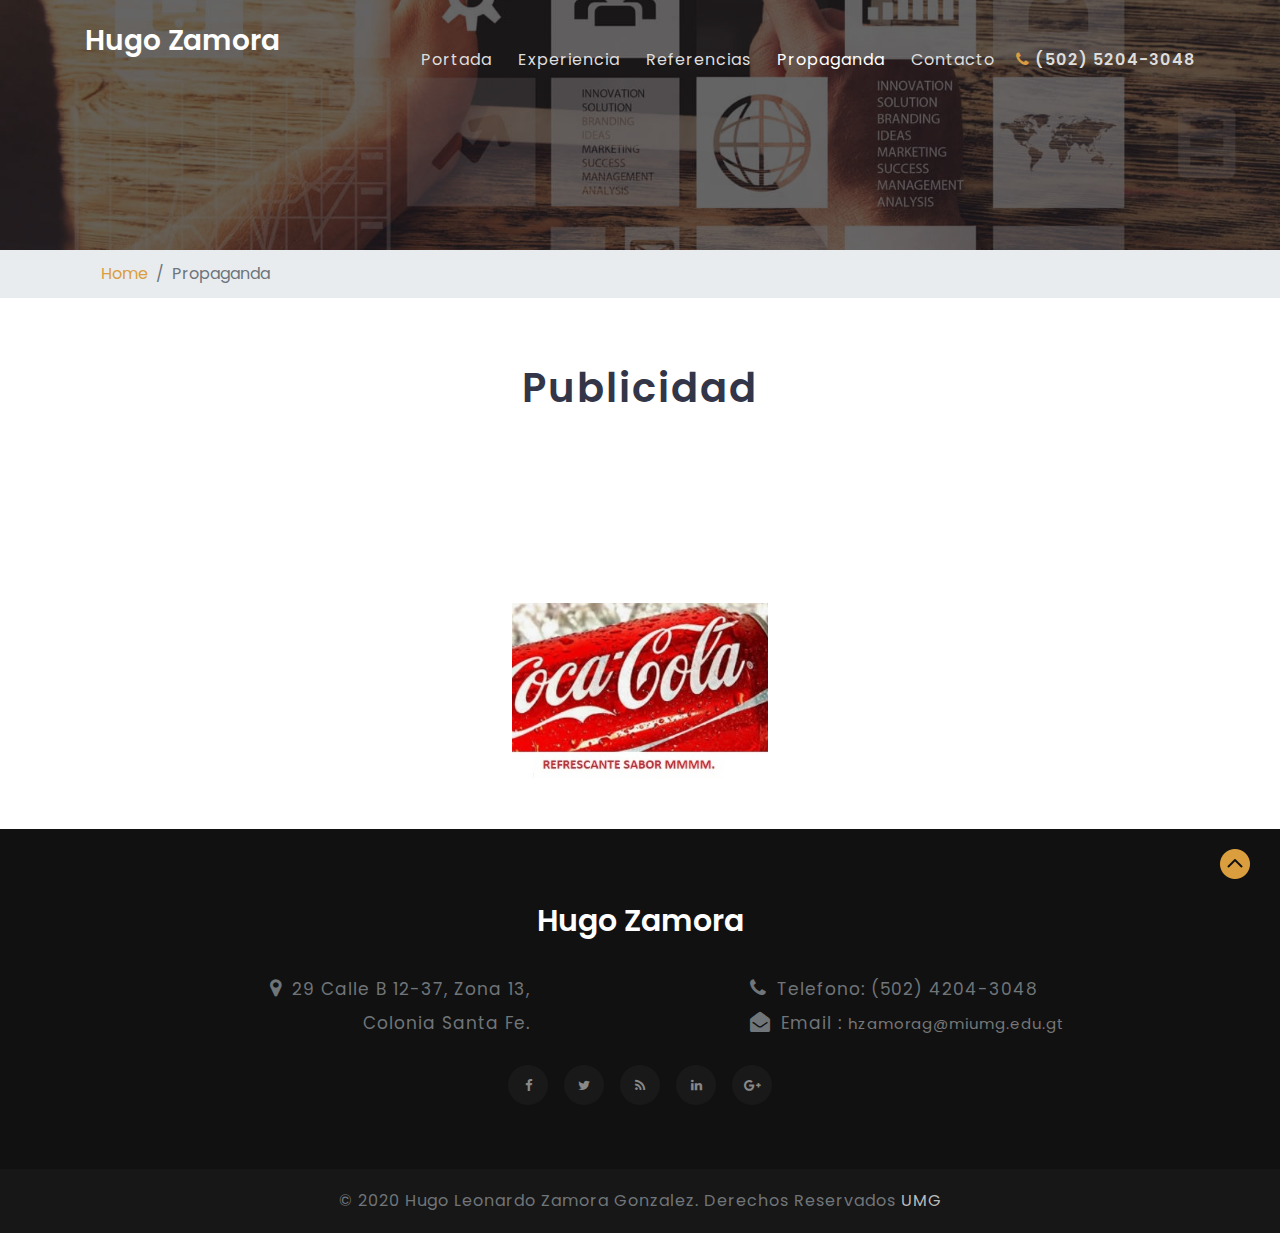
<file: gallery.html>
<!--
author: W3layouts
author URL: http://w3layouts.com
License: Creative Commons Attribution 3.0 Unported
License URL: http://creativecommons.org/licenses/by/3.0/
-->
<!DOCTYPE html>
<html lang="en">
<head>
<title>Propaganda | Hugo Zamora</title>
<meta name="viewport" content="width=device-width, initial-scale=1">
<meta charset="utf-8">
<meta name="keywords" content="Men's Salon Responsive web template, Bootstrap Web Templates, Flat Web Templates, Android Compatible web template, 
Smartphone Compatible web template, free webdesigns for Nokia, Samsung, LG, SonyEricsson, Motorola web design" />

    <script>
        addEventListener("load", function () {
            setTimeout(hideURLbar, 0);
        }, false);

        function hideURLbar() {
            window.scrollTo(0, 1);
        }
	</script>
	

	<script
		type="text/javascript" src="js/lightbox-plus-jquery.min.js">
	</script>
	
	
	<!-- css files -->
    <link href="css/bootstrap.css" rel='stylesheet' type='text/css' /><!-- bootstrap css -->
    <link href="css/style.css" rel='stylesheet' type='text/css' /><!-- custom css -->
	<link href="css/font-awesome.min.css" rel="stylesheet"><!-- fontawesome css -->
	<link href="css/lightbox.min.css" rel='stylesheet' type='text/css' /><!-- lightbox css -->
	<!-- //css files -->
	
	<!-- google fonts -->
    <link href="//fonts.googleapis.com/css?family=Poppins:100,100i,200,200i,300,300i,400,400i,500,500i,600,600i,700,700i,800,800i,900" rel="stylesheet">
	<link href="https://fonts.googleapis.com/css?family=Source+Sans+Pro:200,200i,300,300i,400,400i,600,600i,700,700i,900,900i" rel="stylesheet">
	<!-- //google fonts -->
	
</head>
<body>

<!-- Encabezado -->
<header>
	<div class="container">
		<!-- nav -->
		<nav class="py-md-4 py-3 d-lg-flex">
			<div id="logo">
				<h1> <a href="index.html"><span class=""></span> Hugo Zamora </a></h1>
			</div>
			<label for="drop" class="toggle"><span class="fa fa-bars"></span></label>
			<input type="checkbox" id="drop" />
			<ul class="menu mt-lg-4 ml-auto">
				<li class=""><a href="index.html">Portada</a></li>
				<li class=""><a href="about.html">Experiencia</a></li>
				<li class=""><a href="services.html">Referencias</a></li>
				<li class="active"><a href="gallery.html">Propaganda</a></li>
				<li class="mr-2"><a href="contact.html">Contacto</a></li>
				<li class=""><span><span class="fa fa-phone"></span> (502) 5204-3048</span></li>
			</ul>
		</nav>
		<!-- //nav -->
	</div>
</header>
<!-- //Encabezado -->

<!-- banner -->
<div class="inner-banner" id="home">
	<div class="inner-banner-overlay">
		<div class="container">
			
		</div>
	</div>
</div>
<!-- //banner -->

<!-- page details -->
<div class="breadcrumb-agile">
	<div class="container">
		<ol class="breadcrumb">
			<li class="breadcrumb-item">
				<a href="index.html">Home</a>
			</li>
			<li class="breadcrumb-item active" aria-current="page">Propaganda</li>
		</ol>
	</div>
</div>
<!-- //page details -->


		<!-- Propaganda -->

			
				
				<header>
					<section class="contact py-sm-5 py-4">
					<div class="container py-md-3">				
					<h2 class="heading text-capitalize text-center mb-lg-5 mb-sm-4 mb-3"> Publicidad</h2>
					<p class="center"></p> 
					<p class="center"></p>
				</header>
		</div>
		
					
		
	
	
	<!-- Galleria  -->
			
	
	<div class="justific-content: center">

	<div class="slider">
	
		<ul>		
			
				<li><a href="images/fulls/01.jpg" data-lightbox="mygallery"><img src="images/thumbs/01.jpg"></a></li>
				<li><a href="images/fulls/02.jpg" data-lightbox="mygallery"><img src="images/thumbs/02.jpg"></a></li>
				<li><a href="images/fulls/03.jpg" data-lightbox="mygallery"><img src="images/thumbs/03.jpg"></a></li>
				<li><a href="images/fulls/04.jpg" data-lightbox="mygallery"><img src="images/thumbs/04.jpg"></a></li>
				<li><a href="images/fulls/05.jpg" data-lightbox="mygallery"><img src="images/thumbs/05.jpg"></a></li>
	</div>
		</ul>

	</div>
</div>	

	<br>
		<br>




<!-- pie de página -->
<footer class="py-sm-5 py-4">
	<div class="container py-md-3">
		<div class="footer-logo text-center">
			<a class="navbar-brand" href="index.html"><span class=""></span>Hugo Zamora</a>
		</div>
		<div class="row my-4 footer-middle">
			<div class="col-md-5 text-md-right address">
				<p><span class="fa fa-map-marker"></span>29 Calle B 12-37, Zona 13, Colonia Santa Fe.</p>
			</div>
			<div class="col-md-2 text-md-center my-md-0 my-sm-4 my-2 footer-icon">
				<span class=""></span>
			</div>
			<div class="col-md-5 text-md-left phone">
				<p><span class="fa fa-phone"></span>Telefono: (502) 4204-3048</p>
				<p><span class="fa fa-envelope-open"></span>Email : <a href="mailto:example@mail.com">hzamorag@miumg.edu.gt</a></p>
			</div>
		</div>
		<div class="footer-grid">
			<div class="social text-center">
				<ul class="d-flex justify-content-center">
					<li class="mx-2"><a href="#"><span class="fa fa-facebook"></span></a></li>
					<li class="mx-2"><a href="#"><span class="fa fa-twitter"></span></a></li>
					<li class="mx-2"><a href="#"><span class="fa fa-rss"></span></a></li>
					<li class="mx-2"><a href="#"><span class="fa fa-linkedin"></span></a></li>
					<li class="mx-2"><a href="#"><span class="fa fa-google-plus"></span></a></li>
				</ul>
			</div>
		</div>
	</div>
</footer>
<!-- pie de página -->

<!-- copyright -->
<div class="copyright py-3 text-center">
	<p>© 2020 Hugo Leonardo Zamora Gonzalez. Derechos Reservados <a href="http://w3layouts.com/" target="=_blank"> UMG </a></p>
</div>
<!-- //copyright -->

<!-- move top icon -->
<a href="#home" class="move-top text-center"></a>
<!-- //move top icon -->
	
</body>
</html>
</file>
<file: css/style.css>
/*--
Author: W3layouts
Author URL: http://w3layouts.com
License: Creative Commons Attribution 3.0 Unported
License URL: http://creativecommons.org/licenses/by/3.0/
--*/
html,
body {
    margin: 0;
    font-size: 100%;
    background: #fff;
    font-family: 'Poppins', sans-serif;
}

html {
  scroll-behavior: smooth;
}
body a {
    text-decoration: none;
    transition: 0.5s all;
    -webkit-transition: 0.5s all;
    -moz-transition: 0.5s all;
    -o-transition: 0.5s all;
    -ms-transition: 0.5s all;
    font-family: 'Poppins', sans-serif;
}

body img {
    max-width: 100%;
}

a:hover {
    text-decoration: none;
}

input[type="button"],
input[type="submit"],
input[type="text"],
input[type="email"],
input[type="search"] {
    transition: 0.5s all;
    -webkit-transition: 0.5s all;
    -moz-transition: 0.5s all;
    -o-transition: 0.5s all;
    -ms-transition: 0.5s all;
}

h1,
h2,
h3,
h4,
h5,
h6 {
    margin: 0;
	color: #323648;
}
li {
    list-style-type: none;
}

p {
    margin: 0;
    font-size: 17px;
    line-height: 2em;
    letter-spacing: 1px;
    color: #707579;
	font-family: 'Source Sans Pro', sans-serif;
}

ul {
    margin: 0;
    padding: 0;
}


/*-- header --*/

header {
    position: absolute;
    z-index: 9;
    width: 100%;
}

.toggle,
[id^=drop] {
	display: none;
}

/* Giving a background-color to the nav container. */
nav { 
	margin:0;
	padding: 0;
}


#logo a {
	float: left;
    font-size: .7em;
    display: initial;
    margin: 0;
    letter-spacing: 0px;
    color: #fff;
    font-weight: 600;
    padding: 0px 0;
    border: none;
}
#logo a span.fa {
    color: #da9d40;
    display: block;
    text-align: center;
}


/* Since we'll have the "ul li" "float:left"
 * we need to add a clear after the container. */

nav:after {
	content:"";
	display:table;
	clear:both;
}

/* Removing padding, margin and "list-style" from the "ul",
 * and adding "position:reltive" */
nav ul {
	float: right;
	padding:0;
	margin:0;
	list-style: none;
	position: relative;
	}
	
/* Positioning the navigation items inline */
nav ul li {
	margin: 0px;
	display:inline-block;
	float: left;
	}

/* Styling the links */
nav a {
    color: #ddd;
    text-transform: capitalize;
    letter-spacing: 1px;
    padding-left: 0;
    padding-right: 0;
	padding: 10px 13px;
    font-weight: 400;
    font-size: 16px;
}


nav ul li ul li:hover { background: #f8f9fa; }

/* Background color change on Hover */
nav a:hover { 
	color: #ddd;
}
.menu li.active  a{ 
	color: #fff;
}

/* Hide Dropdowns by Default
 * and giving it a position of absolute */
nav ul ul {
	display: none;
	position: absolute; 
	/* has to be the same number as the "line-height" of "nav a" */
	top: 30px; 
    background: #fff;
    padding: 10px;
}
	
/* Display Dropdowns on Hover */
nav ul li:hover > ul {
	display:inherit;
}
	
/* Fisrt Tier Dropdown */
nav ul ul li {
	width:170px;
	float:none;
	display:list-item;
	position: relative;
}
nav ul ul li a {
    color: #333;
    padding: 5px 10px;
    display: block;
}
nav ul li span {
    color: #ddd;
    text-transform: capitalize;
    letter-spacing: 1px;
    padding-left: 0;
    padding-right: 0;
    font-weight: 600;
}
ul.menu li span.fa {
    color: #da9d40;
}
/* Second, Third and more Tiers	
 * We move the 2nd and 3rd etc tier dropdowns to the left
 * by the amount of the width of the first tier.
*/
nav ul ul ul li {
	position: relative;
	top:-60px;
	/* has to be the same number as the "width" of "nav ul ul li" */ 
	left:170px; 
}

/* Change ' +' in order to change the Dropdown symbol */
li > a:only-child:after { content: ''; }


/* Media Queries
--------------------------------------------- */

@media all and (max-width : 991px) {

	#logo {
		display: block;
		padding: 0;
		width: 100%;
		text-align: center;
		float: none;
	}
	.menu li.active a {
		color: #da9d40;
	}
	nav ul li span {
		color: #333;
	}
	nav {
		margin: 0;
	}
	nav a {
		color: #333;
	}

	/* Hide the navigation menu by default */
	/* Also hide the  */
	.toggle + a,
	.menu {
		display: none;
	}

	/* Stylinf the toggle lable */
	.toggle {
		display: block;
		padding: 5px 15px;
		font-size: 20px;
		text-decoration: none;
		border: none;
		float: right;
		background-color: #da9d40;
		color: #fff;
		margin-bottom: 0;
		margin-top: 0.5em;
	}
	.menu .toggle {
		float: none;
		text-align: center;
		margin: auto;
		width: 30%;
		padding: 5px;
		font-weight: normal;
		font-size: 15px;
		letter-spacing: 1px;
	}

	.toggle:hover {
		color:#333;
		background-color: #fff;
	}

	/* Display Dropdown when clicked on Parent Lable */
	[id^=drop]:checked + ul {
		display: block;
		background: #fff;
		padding: 15px 0;
		width:100%;
		text-align: center;
	}

	/* Change menu item's width to 100% */
	nav ul li {
		display: block;
		width: 100%;
		padding: 7px 0;
		}
	nav a{
		padding: 5px 0;
	}
	nav a:hover {
		color: #333;
	}
	.login-icon {
		text-align: center;
	}
	nav ul ul .toggle,
	nav ul ul a {
		padding: 0 40px;
	}

	nav ul ul ul a {
		padding: 0 80px;
	}

	nav a:hover,
 	nav ul ul ul a {
		background-color: transparent;
	}
  
	nav ul li ul li .toggle,
	nav ul ul a,
	nav ul ul ul a{
		padding:14px 20px;	
		color:#FFF;
		font-size:17px; 
	}
  
  
	nav ul li ul li .toggle,
	nav ul ul a {
		background-color: #fff; 
	}
	nav ul ul li a {
		font-size: 15px;
	}
	ul.inner-ul{
		padding: 0!important;
	}
	/* Hide Dropdowns by Default */
	nav ul ul {
		float: none;
		position:static;
		color: #ffffff;
		/* has to be the same number as the "line-height" of "nav a" */
	}
		
	/* Hide menus on hover */
	nav ul ul li:hover > ul,
	nav ul li:hover > ul {
		display: none;
	}
		
	/* Fisrt Tier Dropdown */
	nav ul ul li {
		display: block;
		width: 100%;
		padding: 0;
	}

	nav ul ul ul li {
		position: static;
		/* has to be the same number as the "width" of "nav ul ul li" */ 

	}

}

@media all and (max-width : 330px) {

	nav ul li {
		display:block;
		width: 94%;
	}

}
.user span.fa {
    font-size: 25px;
    color: #fff;
}
/*-- //header --*/

/* banner style */
.banner_w3lspvt {
    position: relative;
    z-index: 1;
}

.banner-top {
    background: url(../images/banner1.jpg) no-repeat center;
    background-size: cover;
    -webkit-background-size: cover;
    -moz-background-size: cover;
    -o-background-size: cover;
    -moz-background-size: cover;
}

.banner-top1 {
    background: url(../images/banner2.jpg) no-repeat center;
    background-size: cover;
    -webkit-background-size: cover;
    -moz-background-size: cover;
    -o-background-size: cover;
    -moz-background-size: cover;
}

.banner-top2 {
    background: url(../images/banner3.jpg) no-repeat 0px 0px;
    background-size: cover;
    -webkit-background-size: cover;
    -moz-background-size: cover;
    -o-background-size: cover;
    -moz-background-size: cover;
}

.banner-top3 {
    background: url(../images/banner4.jpg) no-repeat center;
    background-size: cover;
    -webkit-background-size: cover;
    -moz-background-size: cover;
    -o-background-size: cover;
    -moz-background-size: cover;
}

.w3layouts-banner-info {
    padding-top: 17em;
	text-align: center
}

.w3layouts-banner-info h3 {
    text-shadow: 3px 4px 6px rgba(45, 45, 45, 0.15);
    font-size: 3.3em;
    letter-spacing: 3px;
    color: #fff;
    font-weight: 600;
    text-transform: uppercase;
    line-height: 68px;
}
.w3layouts-banner-info h3 span {
    display: block;
}
.w3layouts-banner-info h3 span.clr {
    display: inline-block;
    color: #da9d40;
}
.w3layouts-banner-info h4 {
    color: #eee;
    margin: 1em 0;
    letter-spacing: 4px;
    text-transform: capitalize;
    font-weight: 200;
}

.w3layouts-banner-info i {
    vertical-align: middle;
}

.banner-top,
.banner-top1,
.banner-top2,
.banner-top3 {
    min-height: 750px;
}
.overlay {
    min-height: 750px;
    background: rgba(0, 0, 0, 0.6);
}
.overlay1 {
    min-height: 750px;
    background: rgba(0, 0, 0, 0.5);
}

.button-style {
    padding: 13px 30px;
    color: #fff;
    font-size: 15px;
    font-weight: 400;
    text-transform: capitalize;
    letter-spacing: 2px;
    display: inline-block;
    border: 1px solid #fff;
    background: rgba(255, 255, 255, 0.1);
}

.button-style:hover {
    color: #fff;
}

/*-- //banner style --*/

/*-- about --*/
.about-grids h2 {
    font-size: 38px;
    font-weight: 600;
    letter-spacing: 2px;
    text-transform: uppercase;
    line-height: 50px;
}
.form-style-agile input[type="text"], .form-style-agile input[type="email"], .form-style-agile input[type="password"], select {
    outline: none;
    font-size: 15px;
    border: none;
    color: #666;
    letter-spacing: 0.5px;
    padding: 13px 15px;
    width: 100%;
    box-sizing: border-box;
    margin-bottom: 15px;
	text-transform: capitalize;
    background: #f6f6f6;
}
.about-grids .padding {
    background: #fff;
	border: 6px solid #f6f6f6;
    padding: 3em 2em;
	position: relative;
}
.padding img {
    width: 30%;
    margin: 0 auto 1em;
    display: block;
    position: absolute;
    top: -7%;
    left: 35%;
    background: #fff;
    padding: 0 15px;
}
button.book-btn {
    color: #da9d40;
    text-align: left;
    background: none;
    border: none;
    outline: none;
    width: 100%;
    font-size: 15px;
    border-radius: 0;
    text-decoration: underline;
    cursor: pointer;
    letter-spacing: 1px;
    -webkit-transition: 1.5s all;
    -o-transition: 0.5s all;
    -moz-transition: 0.5s all;
    -ms-transition: 0.5s all;
    transition: 0.5s all;
}
h5.plane {
    margin: .5em 0;
    letter-spacing: 4px;
    text-transform: capitalize;
    font-weight: 200;
    font-size: 30px;
}

/*-- //about --*/

/*-- about bottom --*/
.banner-about {
    padding: 3em 4em;
    background: #f6f6f6;
}
.banner-about h4 {
    font-size: 28px;
    letter-spacing: 2px;
    text-transform: capitalize;
}
h5.bottom {
    margin: .5em 0;
    letter-spacing: 5px;
    text-transform: uppercase;
    font-weight: 200;
    font-size: 24px;
}
.bottom-left {
    background: url(../images/left.jpg) no-repeat center;
    background-size: cover;
    -webkit-background-size: cover;
    -moz-background-size: cover;
    -o-background-size: cover;
    -moz-background-size: cover;
}
.banner-about span.fa{
	font-size: 40px;
	color: #da9d40;
}
.bg-image-left {
    background: url(../images/4.jpg) no-repeat center;
    background-size: cover;
    -webkit-background-size: cover;
    -moz-background-size: cover;
    -o-background-size: cover;
    -moz-background-size: cover;
    min-height: 450px;
	margin: 5px;
}
.bg-image-right {
    background: url(../images/banner3.jpg) no-repeat center;
    background-size: cover;
    -webkit-background-size: cover;
    -moz-background-size: cover;
    -o-background-size: cover;
    -moz-background-size: cover;
    min-height: 250px;
	margin: 5px;
}
.bg-image-bottom1 {
    background: url(../images/3.jpg) no-repeat center;
    background-size: cover;
    -webkit-background-size: cover;
    -moz-background-size: cover;
    -o-background-size: cover;
    -moz-background-size: cover;
    min-height: 190px;
	margin: 5px;
}
.bg-image-bottom2 {
    background: url(../images/banner4.jpg) no-repeat center;
    background-size: cover;
    -webkit-background-size: cover;
    -moz-background-size: cover;
    -o-background-size: cover;
    -moz-background-size: cover;
    min-height: 190px;
	margin: 5px;
}

.bg-image-left h4 {
    padding-top: 350px;
    text-align: center;
    color: #fff;
    letter-spacing: 5px;
    text-transform: uppercase;
    font-size: 24px;
    background: rgba(0, 0, 0, 0.4);
    min-height: 450px;
}
.bg-image-right h4 {
    padding-top: 170px;
    text-align: center;
    color: #fff;
    letter-spacing: 5px;
    text-transform: uppercase;
    font-size: 24px;
    background: rgba(0, 0, 0, 0.4);
    min-height: 250px;
}
.bg-image-bottom1 h4,.bg-image-bottom2 h4 {
    padding-top:120px;
    text-align: center;
    color: #fff;
    letter-spacing: 5px;
    text-transform: uppercase;
    font-size: 22px;
    background: rgba(0, 0, 0, 0.4);
    min-height: 190px;
}
/*-- //about bottom --*/


/*-- services --*/

.service-icon span.fa{
    font-size:40px;
    color: #da9d40;
}
.service-grid h4 {
    font-size: 22px;
    font-weight: 600;
    text-transform: capitalize;
    letter-spacing: 2px;
}
/*-- //services --*/


/*-- facts --*/
.facts{
	background: #f6f6f6;
}
.facts span.fa {
    display: block;
    font-size: 40px;
    color: #da9d40;
	margin: 0;
    font-weight: normal;
}
.facts span {
    font-size: 30px;
    margin: .5em 0;
    display: block;
    font-weight: 600;
}
.facts h4 {
    text-transform: uppercase;
    font-size: 18px;
    letter-spacing: 1px;
    line-height: 28px;
    color: #666;
    font-weight: 400;
}
.stats-grid {
    background: #fff;
    padding: 1.5em 2em;
    text-align: center;
    border-right: 6px solid #f6f6f6;
}
/*-- //facts --*/

/*-- team --*/

h3.heading,h2.heading {
    font-size: 40px;
    font-weight: 600;
    letter-spacing: 2px;
    text-transform: uppercase;
    line-height: 50px;
}

/*********************** Demo - 13 *******************/
.box13 {
    position: relative;
    transition: all .2s ease-out 0s;
    text-align: center;
}

.box13 .box-content,
.box13:after {
    position: absolute;
    left: 20px;
    right: 20px
}

.box13:after {
    content: "";
    display: block;
    background: #000;
    top: 20px;
    bottom: 20px;
    opacity: 0;
    transform: rotate3d(-1, 1, 0, 100deg);
    transition: all .4s ease-in-out 0s
}

.box13:hover:after {
    opacity: .9;
    transform: rotate3d(0, 0, 0, 0deg)
}

.box13 img {
    width: 100%;
    height: auto
}

.box13 .box-content {
    top: 45%;
    opacity: 0;
    z-index: 1;
    -webkit-transform: translate(10%, -30%);
    transform: translate(10%, -30%);
    transition: all .2s ease-out 0s
}

.box13:hover .box-content {
    opacity: 1;
    transform: translate(0, -50%);
    transition-delay: .2s
}

.box13 .title {
    display: block;
    font-size: 22px;
    color: #da9d40;
    margin: 0 0 10px;
    text-transform: uppercase;
}

.box13 .post {
    display: block;
    font-size: 15px;
    color: #ffffff;
    margin-bottom: 20px;
    text-transform: capitalize;
}

.box13 .social {
    padding: 0;
    margin: 0;
    list-style: none
}

.box13 .social li {
    display: inline-block
}

.box13 .social li a {
    display: block;
    width: 35px;
    height: 35px;
    background: #da9d40;
    border-radius: 50%;
    font-size: 15px;
    color: #fff;
    line-height: 35px;
    margin-right: 5px;
    transition: all .4s ease-in-out 0s
}

.box14 .icon li,
.box14 .post {
    display: inline-block
}

@media only screen and (max-width:990px) {
    .box13 {
        margin-bottom: 30px
    }
}

/*-- //team  --*/


/*-- footer top --*/

.footer-top {
    background: #da9d40;
}
h4.footer-top-text {
    font-size: 2em;
    letter-spacing: 2px;
    color: #fff;
    line-height: 1.4em;
    font-weight: 200;
}
.footer-top a.serv_link {
    font-size: 15px;
    letter-spacing: 2px;
    color: #da9d40;
    padding: 14px 25px;
    border-radius: 0px;
    background: #fff;
    display: inline-block;
}
/*-- //footer top --*/


/*-- footer --*/
footer{
	background: #111;
}
.copyright{
	background: #171717;
}

.social ul {
    list-style-type: none;
}
.social ul li a {
    display: block;
    background: #191919;
    width: 40px;
    height: 40px;
    line-height: 40px;
    border-radius: 50%;
}
.social ul li span.fa {
    font-size: 13px;
    color: #888;
    line-height: 40px;
}
.copyright p {
    font-family: 'Poppins', sans-serif;
    font-size: 16px;
}
.copyright p a {
    color: #bbb;
}
.footer-logo a.navbar-brand {
    font-size: 30px;
    display: inline-block;
    margin: 0;
    letter-spacing: 0px;
    color: #fff;
    font-weight: 600;
    border: none;
}
.footer-logo a.navbar-brand span.fa {
    display: block;
    color: #da9d40
}
.footer-middle p a {
    color: #777;
    font-size: 15px;
}
footer p {
    font-family: 'Poppins', sans-serif;
}
.address p {
    max-width: 320px;
    margin-left: auto;
}
.footer-icon span.fa {
    font-size: 55px;
    color: #da9d40;
    transform: rotate(-90deg);
    -webkit-transform: rotate(-90deg);
    -moz-transform: rotate(-90deg);
    -ms-transform: rotate(-90deg);
    -o-transform: rotate(-90deg);
}
footer p span.fa {
    margin-right: 10px;
    font-size: 20px;
}

/*-- //footer --*/


/*-- inner page banner --*/

.inner-banner {
    background: url(../images/banner1.jpg) no-repeat center;
    background-size: cover;
    min-height: 250px;
}
.inner-banner-overlay {
    min-height: 250px;
    background: rgba(0, 0, 0, 0.6);
}
/*-- inner page banner --*/


/*-- page details --*/

.inner-banner h3 {
    margin-bottom: 1em;
    margin-top: 1em;
    font-size: 40px;
    letter-spacing: 2px;
    text-transform: capitalize;
    font-weight: 600;
}
li.breadcrumb-item a {
    color: #da9d40;
}
.breadcrumb-agile {
    background-color: #e9ecef;
    margin-bottom: -15px;
}
/*-- //page details --*/


/*-- inner page about secttion --*/

.inner-about h4 {
    font-size: 24px;
    letter-spacing: 1px;
    text-transform: capitalize;
}
.inner-about span.fa {
    font-size: 40px;
    color: #da9d40;
}
/*-- //inner page about secttion --*/


/*-- discount section --*/
.overlay-all {
    background: rgba(0, 0, 0, 0.6);
}
.discount-grid {
    background: url(../images/banner2.jpg) no-repeat center;
    background-size: cover;
}
.discount-grid p {
    color: #bbb;
}
.discount-grid h2 {
    font-size: 3em;
    letter-spacing: 2px;
    color: #fff;
    line-height: 1.4em;
    font-weight: 200;
}
.discount-grid a {
    font-size: 15px;
    letter-spacing: 2px;
    color: #fff;
    padding: 14px 25px;
    border-radius: 0px;
    background: #da9d40;
    display: inline-block;
    margin-top: 20px;
}
.offer-grid {
    max-width: 750px;
    margin: auto;
}
/*-- //discount section --*/

/* testimonials */
.testi {
    background: #f6f6f6;
}

h6.b-w3ltxt {
    font-weight: 600;
    font-size: 20px;
    letter-spacing: 1px;
    text-transform: uppercase;
}
h6.b-w3ltxt span {
    font-weight: normal;
    color: #777;
    text-transform: capitalize;
    font-size: 16px;
}
.testi-cgrid p {
	line-height: 1.8em;
}
.testi-cgrid p span.fa {
	color: #da9d40;
}

.testi-icon img{
    border-radius: 50%;
    -webkit-border-radius: 50%;
    -o-border-radius: 50%;
    -ms-border-radius: 50%;
    -moz-border-radius: 50%;
    border: 5px solid #f6f6f6;
    background: #eee;
}

.testi-icon span.fa {
    font-size: 1.4em;
}
.testi-cgrid {
    background: #fff;
    padding: 2em 1em;
}
.border-right-grid{
	 border-right: 8px solid #f6f6f6;
}
.border-left-grid{
	 border-left: 8px solid #f6f6f6;
}
/* //testimonials */


/*-- pricing grids --*/
.pricing-grids .padding {
    background: #fff;
    border: 6px solid #f6f6f6;
    padding: 3em 2em;
    position: relative;
}
.border-dot {
    padding-bottom: 10px;
    border-bottom: 2px dotted #555;
}
.menu-item-name h6 {
    font-size: 16px;
    text-transform: uppercase;
    letter-spacing: 1px;
}
.menu-item-price h6 {
    font-size: 18px;
    color: #da9d40;
    letter-spacing: 1px;
}
.menu-item-description p {
    font-size: 15px;
}

/*-- //pricing grids --*/



/* gallery page */

.gal-img {
    padding: 5px;
    margin-bottom: 2em;
}
.gal-img img,.popup img {
    width: 100%;
}
.gal-img p {
    line-height: 25px;
    margin-top: 5px;
}
.popup p {
    line-height: 25px;
    margin-top: 15px;
}
.gal-img h5 {
    text-transform: uppercase;
    letter-spacing: 1px;
    font-size: 20px;
    margin-top: 15px;
}
/* popup */
.popup-effect {
    position: fixed;
    top: 0;
    bottom: 0;
    left: 0;
    right: 0;
    background: rgba(0, 0, 0, 0.7);
    transition: opacity 0ms;
    visibility: hidden;
    opacity: 0;
    z-index: 99;
}

.popup-effect:target {
    visibility: visible;
    opacity: 1;
}

.popup {
    background: #fff;
    border-radius: 4px;
    max-width: 500px;
    position: relative;
    margin: 8em auto;
    padding: 3em 2em;
    z-index: 999;
}

.popup .close {
    position: absolute;
    top: 5px;
    right: 15px;
    transition: all 200ms;
    font-size: 30px;
    font-weight: bold;
    text-decoration: none;
    color: #000;
}

/* //popup */
/* //gallery page */


/*-- contact page --*/
.contact input[type="text"], .contact input[type="email"], .contact select, .contact textarea {
    display: block;
    width: 100%;
    margin-bottom: 25px;
    padding: 15px 20px;
    outline: none;
    font-size: 15px;
    font-weight: 400;
    color: #777;
    background: #f6f6f6;
    text-transform: capitalize;
    background-image: none;
    letter-spacing: 1px;
    -webkit-appearance: none;
    transition: .3s ease-in-out;
    border: none;
    border-bottom: 1px solid #ccc;
}
.contact textarea {
    height: 150px;
}
.contact button.btn {
    background: #da9d40;
    font-size: 15px;
    display: inline-block;
    color: #fff;
    border: 2px solid;
    padding: 13px 40px;
    letter-spacing: 2px;
    margin-top: 0px;
    cursor: pointer;
    border-radius: 0px;
    -webkit-border-radius: 0px;
    -moz-border-radius: 0px;
    -ms-border-radius: 0px;
    -o-border-radius: 0px;
}
.contact label{
	text-transform: uppercase;
	letter-spacing: 1px;
}
.contact label span.fa {
	color: #da9d40;
}
.map iframe {
    border: none;
    outline: none;
    height: 350px;
    width: 100%;
}
/*-- //contact page --*/


/*-- move top --*/
a.move-top {
    width: 34px;
    height: 34px;
    background: url(../images/move-top.png) no-repeat;
    display: inline-block;
    position: fixed;
    bottom: 2%;
    right: 2%;
    z-index: 0;
}
/*-- //move top --*/


/*-- Responsive design --*/

@media(max-width:1366px) {
	.banner-top, .banner-top1, .banner-top2, .banner-top3,.overlay,.overlay1 {
		min-height: 750px;
	}
}
@media(max-width:1280px) {
	.banner-top, .banner-top1, .banner-top2, .banner-top3,.overlay,.overlay1 {
		min-height: 720px;
	}
	.banner-about {
		padding: 3em 3em;
	}
	h5.bottom {
		letter-spacing: 4px;
	}
	h5.plane {
		letter-spacing: 3px;
		font-size: 28px;
	}
	.about-grids h2 {
		font-size: 36px;
		letter-spacing: 1px;
		line-height: 40px;
	}
	h4.footer-top-text {
		font-size: 1.9em;
	}
}
@media(max-width:1080px) {
	.w3layouts-banner-info h3 {
		font-size: 3em;
	}
	.w3layouts-banner-info {
		padding-top: 14em;
	}
	.banner-top, .banner-top1, .banner-top2, .banner-top3,.overlay,.overlay1 {
		min-height: 650px;
	}
	h4.footer-top-text {
		font-size: 1.8em;
		letter-spacing: 1px;
	}
	h5.plane {
		letter-spacing: 2px;
		font-size: 26px;
	}
	.about-grids h2 {
		font-size: 32px;
		letter-spacing: 1px;
		line-height: 27px;
	}
	.banner-about {
		padding: 3em 2em;
	}
	.banner-about h4 {
		font-size: 24px;
		letter-spacing: 1px;
		text-transform: capitalize;
	}
	h5.bottom {
		letter-spacing: 2px;
		font-size: 22px;
	}
	.service-grid h4 {
		font-size: 20px;
		letter-spacing: 1px;
	}
	p {
		font-size: 16px;
	}
	.bg-image-right h4,.bg-image-left h4,.bg-image-bottom1 h4, .bg-image-bottom2 h4 {
		letter-spacing: 3px;
		font-size: 21px;
	}
	h3.heading, h2.heading {
		font-size: 35px;
		letter-spacing: 1px;
	}
	.inner-about h4 {
		font-size: 22px;
		letter-spacing: 0px;
	}
}
@media(max-width:1024px) {
	nav a {
		font-size: 15px;
	}
	#logo a {
		font-size: .65em;
	}
	.facts h4 {
		font-size: 16px;
	}
	.facts span {
		font-size: 25px;
	}
	.footer-logo a.navbar-brand {
		font-size: 27px;
	}
	.inner-banner,.inner-banner-overlay {
		min-height: 200px;
	}
	.discount-grid h2 {
		font-size: 2.8em;
	}
	.offer-grid {
		max-width: 700px;
	}
	h6.b-w3ltxt {
		font-size: 18px;
		letter-spacing: 1px;
	}
}
@media(max-width:991px) {
	.w3layouts-banner-info {
		padding-top: 12em;
	}
	h3.heading {
		font-size: 36px;
	}
	.banner-top, .banner-top1, .banner-top2, .banner-top3,.overlay,.overlay1 {
		min-height: 600px;
	}
	.w3layouts-banner-info h3 {
		font-size: 2.8em;
	}
	.bottom-left {
		min-height: 350px;
	}
	.banner-about {
		padding: 3em 4em;
	}
	.bg-image-right h4, .bg-image-left h4, .bg-image-bottom1 h4, .bg-image-bottom2 h4 {
		letter-spacing: 2px;
		font-size: 19px;
	}
	.address p {
		max-width: 100%;
		font-size: 15px;
	}
	.footer-icon span.fa {
		font-size: 50px;
	}
	.stats-grid {
		padding: 1.5em 1em;
	}
	.footer-top a.serv_link {
		font-size: 14px;
		letter-spacing: 1px;
	}
	.map iframe {
		height: 300px;
	}
}

@media(max-width:800px) {
	.w3layouts-banner-info h3 {
		font-size: 2.6em;
		line-height: 60px;
	}
	.w3layouts-banner-info h4 {
		letter-spacing: 2px;
	}
	.button-style {
		padding: 11px 30px;
	}
	.discount-grid h2 {
		font-size: 2.5em;
	}
	.inner-banner,.inner-banner-overlay {
		min-height: 180px;
	}
	.map iframe {
		height: 260px;
	}
}
@media(max-width:736px) {
	.w3layouts-banner-info h3 {
		font-size: 2.5em;
		line-height: 55px;
		letter-spacing: 2px;
	}
	.w3layouts-banner-info h4 {
		letter-spacing: 2px;
		font-size: 22px;
	}
	.banner-top, .banner-top1, .banner-top2, .banner-top3, .overlay, .overlay1 {
		min-height: 560px;
	}
	h5.plane {
		letter-spacing: 1px;
		font-size: 24px;
	}
	.about-grids h2 {
		font-size: 30px;
	}
	.bg-image-left h4 {
		padding-top: 170px;
		min-height: 250px;
	}
	.bg-image-left {
		min-height: 250px;
	}
	.footer-icon span.fa {
		font-size: 40px;
	}
	.address, .footer-icon,.phone {
		text-align: center;
	}
	.discount-grid h2 {
		font-size: 2em;
	}
}
@media(max-width:600px) {
	.w3layouts-banner-info h3 {
		font-size: 2.3em;
		line-height: 50px;
		letter-spacing: 1px;
	}
	.w3layouts-banner-info {
		padding-top: 11em;
	}
	.w3layouts-banner-info h4 {
		letter-spacing: 1px;
		font-size: 20px;
	}
	.banner-top, .banner-top1, .banner-top2, .banner-top3, .overlay, .overlay1 {
		min-height: 500px;
	}
	.about-grids h2 {
		font-size: 26px;
	}
	h5.plane {
		letter-spacing: 1px;
		font-size: 21px;
	}
	.banner-about {
		padding: 3em 2em;
	}
	.copyright p {
		font-size: 15px;
	}
	.inner-banner,.inner-banner-overlay {
		min-height: 150px;
	}
	.contact label {
		font-size: 15px;
	}
	.contact input[type="text"], .contact input[type="email"], .contact select, .contact textarea {
		padding: 13px 20px;
		font-size: 14px;
	}
}
@media(max-width:568px) {
	.stats-grid {
		padding: 1.5em 1em;
		border-right: none;
		border-bottom: 6px solid #f6f6f6;
	}
	.button-style {
		font-size: 14px;
	}
	.inner-heading {
		margin: 0;
	}
	.fact-grid-main {
		margin: 0;
	}
	.team-grid {
		margin: 0 4em;
	}
	.box13 {
		margin-bottom: 0px;
	}
	h3.heading {
		font-size: 32px;
	}
	.testi-icon img {
		width: 25%;
	}
	.news-grids.gal {
		width: 90%;
		margin: auto;
	}
}
@media(max-width:480px) {
	.w3layouts-banner-info h3 {
		font-size: 2em;
		line-height: 45px;
	}
	.w3layouts-banner-info h4 {
		letter-spacing: 1px;
		font-size: 18px;
		margin: .5em 0 0;
	}
	.banner-top, .banner-top1, .banner-top2, .banner-top3, .overlay, .overlay1 {
		min-height: 450px;
	}
	#logo a {
		font-size: .6em;
	}
	.social ul li a {
		width: 35px;
		height: 35px;
		line-height: 35px;
	}
	.social ul li span.fa {
		font-size: 12px;
		line-height: 35px;
	}
	h4.footer-top-text {
		font-size: 1.5em;
	}
	.inner-banner,.inner-banner-overlay {
		min-height: 130px;
	}
	.discount-grid h2 {
		font-size: 1.8em;
	}
	.testi-icon img {
		width: 30%;
	}
	.popup {
		margin: 8em 1em;
		padding: 3em 1em 2em;
	}
	.contact button.btn {
		font-size: 14px;
		padding: 11px 35px;
		letter-spacing: 1px;
	}
}
@media(max-width:415px) {
	.copyright {
		padding: 0 15px;
	}
	.footer-icon span.fa {
		font-size: 30px;
	}
	.footer-logo a.navbar-brand {
		font-size: 24px;
	}
	h4.footer-top-text {
		font-size: 1.4em;
		letter-spacing: 0px;
	}
	.footer-top a.serv_link {
		font-size: 14px;
		letter-spacing: 1px;
		padding: 12px 20px;
	}
	.team-grid {
		margin: 0 1em;
	}
	h3.heading, h2.heading {
		font-size: 30px;
		letter-spacing: 1px;
	}
	h5.bottom {
		letter-spacing: 1px;
		font-size: 20px;
	}
	.about-grids h2 {
		font-size: 22px;
	}
	.csslider>.arrows {
		width: 99% !important;
	}
	.w3layouts-banner-info h3 {
		font-size: 1.8em;
	}
	.w3layouts-banner-info h4 {
		font-size: 17px;
	}
	.banner-about span.fa {
		font-size: 30px;
	}
	.banner-about {
		padding: 2em 1em;
	}
	.inner-about span.fa {
		font-size: 30px;
	}
	.inner-about h4 {
		font-size: 22px;
		line-height: 30px;
	}
	.discount-grid a {
		font-size: 14px;
		letter-spacing: 1px;
	}
	.discount-grid h2 {
		font-size: 1.6em;
	}	
	.testi-icon img {
		width: 35%;
	}
	li.breadcrumb-item a,.breadcrumb-item.active {
		font-size: 14px;
	}
}
@media(max-width:384px) {
	.team-grid {
		margin: 0 0em;
	}
	.w3layouts-banner-info h3 {
		font-size: 1.6em;
		line-height: 40px;
		letter-spacing: 0px;
	}
	.w3layouts-banner-info {
		padding-top: 10em;
	}
	.about-grids h2 {
		font-size: 20px;
	}
	.inner-about h4 {
		font-size: 20px;
		line-height: 28px;
	}
	.testi-icon img {
		width: 40%;
	}
	.copyright p {
		font-size: 14px;
	}
	.address p, .footer-icon p, .phone p, .phone p a {
		font-size: 14px;
	}
	.menu-item-name h6 {
		font-size: 15px;
	}
	.menu-item-price h6 {
		font-size: 17px;
	}
	.contact label {
		font-size: 14px;
	}
	.contact input[type="text"], .contact input[type="email"], .contact select, .contact textarea {
		padding: 12px 20px;
		font-size: 14px;
	}
}
@media(max-width:375px) {
	
}
@media(max-width:320px) {
	
}


.center {
	display: block;
	margin-left: auto;
	margin-right: auto;
	width: 50%;
  }



  #popup {
	background-color: rgba(0,0,0,0.8);
	position: fixed;
	top:0;
	left:0;
	right:0;
	bottom:0;
	margin:0;
	-webkit-animation:autopopup 2s;
	-moz-animation:autopopup 2s;
	animation:autopopup 2s;
  }
  
  @-webkit-keyframes autopopup {
	from {opacity: 0;margin-top:-200px;}
	to {opacity: 1;}
  }
  @-moz-keyframes autopopup {
	from {opacity: 0;margin-top:-200px;}
	to {opacity: 1;}
  }
  @keyframes autopopup {
	from {opacity: 0;margin-top:-200px;}
	to {opacity: 1;}
  }
  
  #popup:target {
	-webkit-transition:all 1s;
	-moz-transition:all 1s;
	transition:all 1s;
	opacity: 0;
	visibility: hidden;
  }
  
  .popup-contenedor {
	position: relative;
	margin:7% auto;
	padding:30px 50px;
	background-color: #fafafa;
	color:#333;
	border-radius: 3px;
	width:50%;
  }
  
  a.popup-cerrar {
	position: absolute;
	top:3px;
	right:3px;
	background-color: #333;
	padding:7px 10px;
	font-size: 20px;
	text-decoration: none;
	line-height: 1;
	color:#fff;
  }
  

  /*-- //Slider automatico --*/

.slider {
	width: 40%;
	margin: auto;
	overflow: hidden;
	margin-top: 50%;
}

.slider ul {
	display: flex;
	padding: 0;
	width: 500%;
	animation: cambio 20s infinite alternate;
}

.slider ul:hover {
	animation-play-state: paused;
	cursor: pointer;
}

.slider li {
	width: 80%;
	list-style: none;
}


.slider img {
	max-width: 100%;
  }


.container-all{
	position: relative;
	max-width: 1000px;
	width: 90%;
	overflow: hidden;
}



@keyframes cambio {
	0% {margin-left: 0;}
	20% {margin-left: 0;}
	
	25% {margin-left: -100%;}
	45% {margin-left: -100%;}
	
	50% {margin-left: -200%;}
	70% {margin-left: -200%;}
	
	75% {margin-left: -300%;}
	100% {margin-left: -300%;}

	100% {margin-left: -400%;}
	125% {margin-left: -400%;}
}

/*-- //Responsive design --*/



/*-- //Gallery Ventana Emergente --*/
</file>
